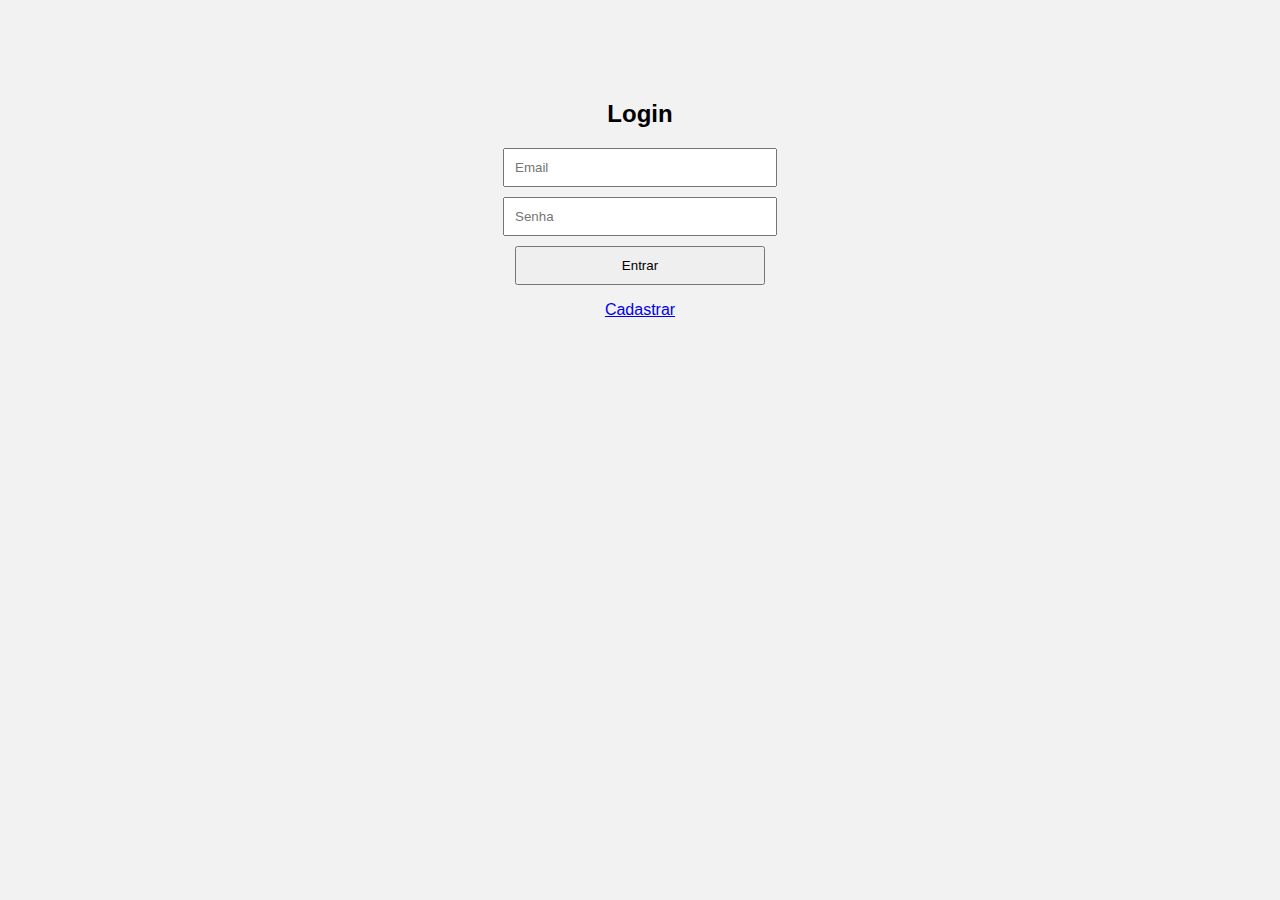
<file: index.html>
<!DOCTYPE html>
<html lang="pt-br">

<head>
  <meta charset="UTF-8">
  <meta name="viewport" content="width=device-width, initial-scale=1">
  <title>Login</title>
  <link rel="stylesheet" href="style.css">
</head>

<body>
  <h2>Login</h2>
  <input type="email" id="email" placeholder="Email">
  <input type="password" id="password" placeholder="Senha">
  <button onclick="login()">Entrar</button>
  <p><a href="register.html">Cadastrar</a></p>
  <script src="script.js"></script>
</body>

</html>
</file>
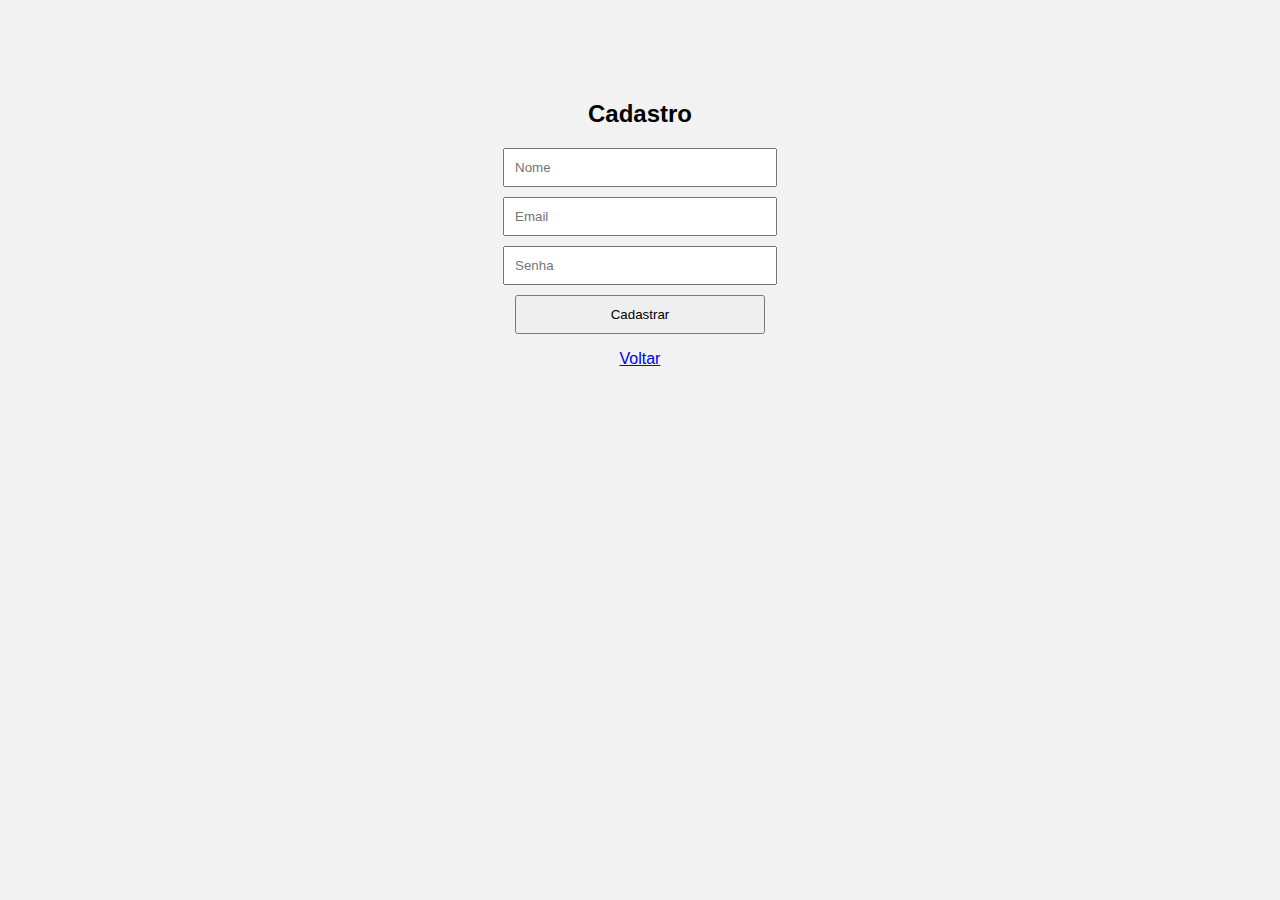
<file: register.html>
<!DOCTYPE html>
<html lang="pt-br">

<head>
  <meta charset="UTF-8">
  <meta name="viewport" content="width=device-width, initial-scale=1.0">
  <title>Cadastro</title>
  <link rel="stylesheet" href="style.css">
</head>

<body>
  <h2>Cadastro</h2>
  <form id="registerForm">
    <input id="name" type="text" placeholder="Nome" required />
    <input id="email" type="email" placeholder="Email" required />
    <input id="password" type="password" placeholder="Senha" required />
    <button type="submit">Cadastrar</button>
  </form>
  <p><a href="index.html">Voltar</a></p>
  <script src="script.js"></script>
</body>

</html>
</file>
<file: style.css>
body {
font-family: Arial;
text-align: center;
margin-top: 100px;
background: #f2f2f2;
}
input, button {
display: block;
margin: 10px auto;
padding: 10px;
width: 250px;
}
</file>
